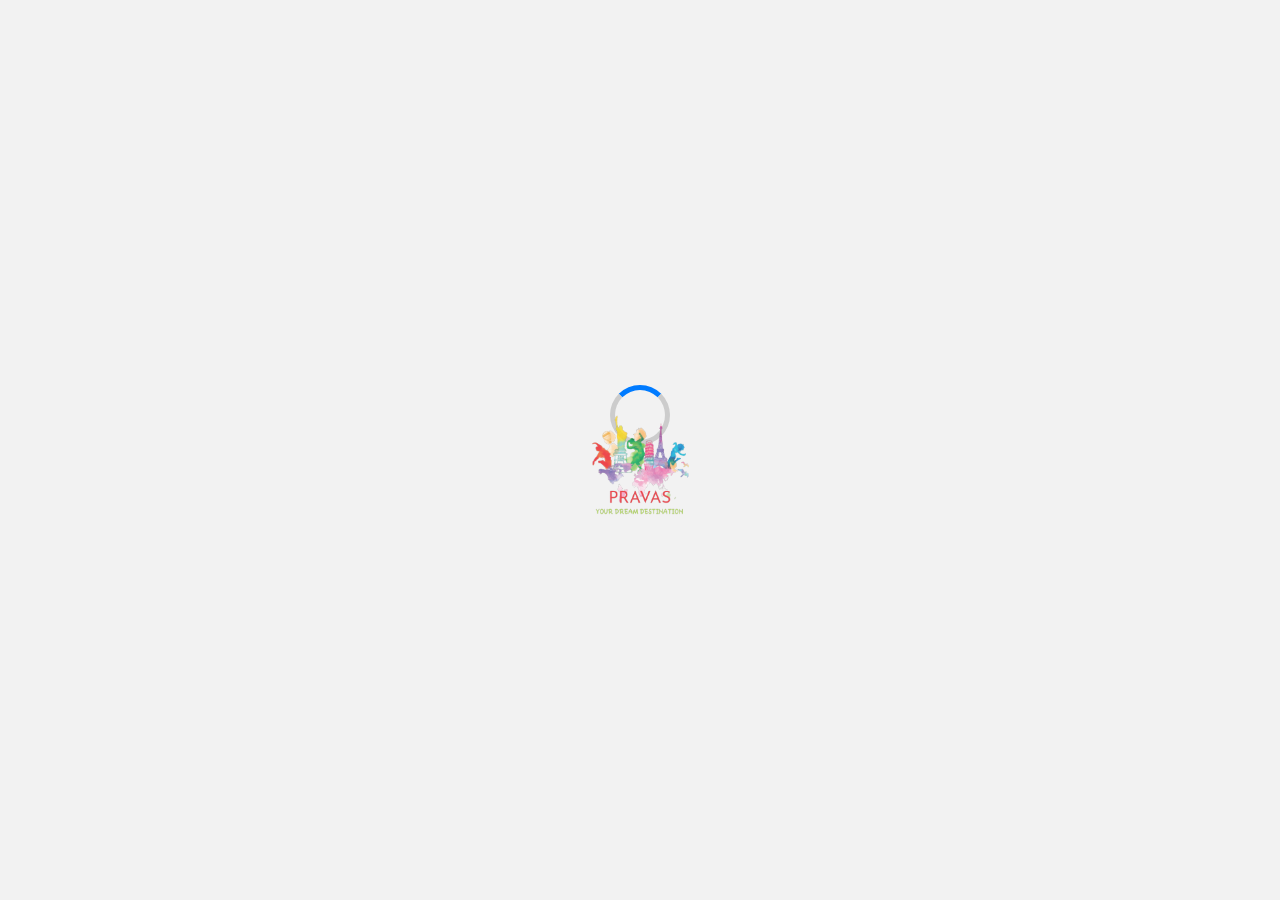
<file: template/deeeee.html>
<!-- <!DOCTYPE html>
<html>
<head>
	<title>Loading Screen</title>
	<style>
       .loader-container {
  position: fixed;
  top: 0;
  left: 0;
  width: 100%;
  height: 100%;
  display: flex;
  justify-content: center;
  align-items: center;
  background-color: #fff;
  z-index: 9999;
}

.loader-logo {
  position: absolute;
  top: calc(50% - 50px);
  left: calc(50% - 50px);
  width: 100px;
  height: 100px;
  opacity: 0.8;
}

.loader-logo img {
  max-width: 100%;
  max-height: 100%;
}

.loader-circle {
  position: relative;
  width: 150px;
  height: 150px;
  border-radius: 50%;
  border-top: 6px solid #3B82F6;
  border-right: 6px solid transparent;
  border-bottom: 6px solid #3B82F6;
  border-left: 6px solid transparent;
  animation: spin 1s linear infinite;
}

@keyframes spin {
  0% {
    transform: rotate(0deg);
  }
  100% {
    transform: rotate(360deg);
  }
}

    </style>
</head>
<body>
	<div class="loader-container">
        <div class="loader-logo">
          <img src="logo.png" alt="Your Logo" />
        </div>
        <div class="loader-circle"></div>
      </div>
      
      
      
</body>
</html> -->

<!-- 
<!DOCTYPE html>
<html lang="en">
<head>
  <meta charset="UTF-8">
  <title>Loading Page</title>
  <style>
    body {
  margin: 0;
  padding: 0;
}

#loading {
  position: fixed;
  top: 0;
  left: 0;
  width: 100%;
  height: 100%;
  z-index: 9999;
  background-color: #fff;
  display: flex;
  justify-content: center;
  align-items: center;
}

#loading-logo {
  position: absolute;
  top: calc(50% - 50px);
  left: calc(50% - 50px);
  width: 100px;
  height: 100px;
  display: flex;
  justify-content: center;
  align-items: center;
  opacity: 0.8;
}

#loading-logo img {
  width: 80%;
  height: 80%;
}

#loading-circle {
  border: 10px solid #f3f3f3;
  border-top: 10px solid #3498db;
  border-radius: 50%;
  width: 80px;
  height: 80px;
  animation: spin 2s linear infinite;
}

@keyframes spin {
  0% { transform: rotate(0deg); }
  100% { transform: rotate(360deg); }
}

#content {
  display: none;
}

#loading.active + #content {
  display: block;
}

#loading.active {
  opacity: 1;
  transition: opacity 0.5s ease-in-out;
  z-index: 9998;
}

#loading.active #loading-logo {
  animation: pulse 2s infinite ease-in-out;
}

@keyframes pulse {
  0% { transform: scale(0.8); }
  50% { transform: scale(1); }
  100% { transform: scale(0.8); }
}

@media only screen and (max-width: 768px) {
  #loading-logo {
    top: calc(50% - 30px);
    left: calc(50% - 30px);
    width: 60px;
    height: 60px;
  }
  
  #loading-circle {
    border-width: 8px;
    width: 60px;
    height: 60px;
  }
  
  #loading-circle:after {
    margin-top: -8px;
    margin-left: -8px;
  }
}

  </style>
  <script>
    window.onload = function() {
      document.getElementById("loading").style.display = "none";
    }
  </script>
</head>
<body>
  <div id="loading">
    <div id="loading-logo">
      <img src="logo.png" alt="Logo">
    </div>
    <div id="loading-circle"></div>
  </div>
  <div id="content">
  -->


<!DOCTYPE html>
<html lang="en">
<head>
    <meta charset="UTF-8">
    <meta http-equiv="X-UA-Compatible" content="IE=edge">
    <meta name="viewport" content="width=device-width, initial-scale=1.0">
    <title>Document</title>
    <style>
        .loader-container {
  display: flex;
  flex-direction: column;
  justify-content: center;
  align-items: center;
  position: fixed;
  top: 0;
  left: 0;
  width: 100%;
  height: 100%;
  background-color: #f2f2f2;
  z-index: 9999;
}

.loader {
  width: 50px;
  height: 50px;
  border-radius: 50%;
  border: 5px solid #ccc;
  border-top-color: #007bff;
  animation: loader 1s linear infinite;
  animation-delay: 2s; /* Minimum display time */
}

.logo {
  width: 100px;
  opacity: 0.8; /* Logo opacity */
  margin-top: -30px;
}

@keyframes loader {
  to { transform: rotate(360deg); }
}

    </style>
</head>
<body>
    <div class="loader-container">
      <div class="loader"></div>
      <img src="logo.png" alt="Logo" class="logo">
    </div>
  
    <!-- Your page content here -->
  
    <script>
      // Hide the loader after 2 seconds
      setTimeout(function() {
        document.querySelector('.loader-container').style.display = 'none';
      }, 2000);
    </script>
  </body>
</html>
</file>
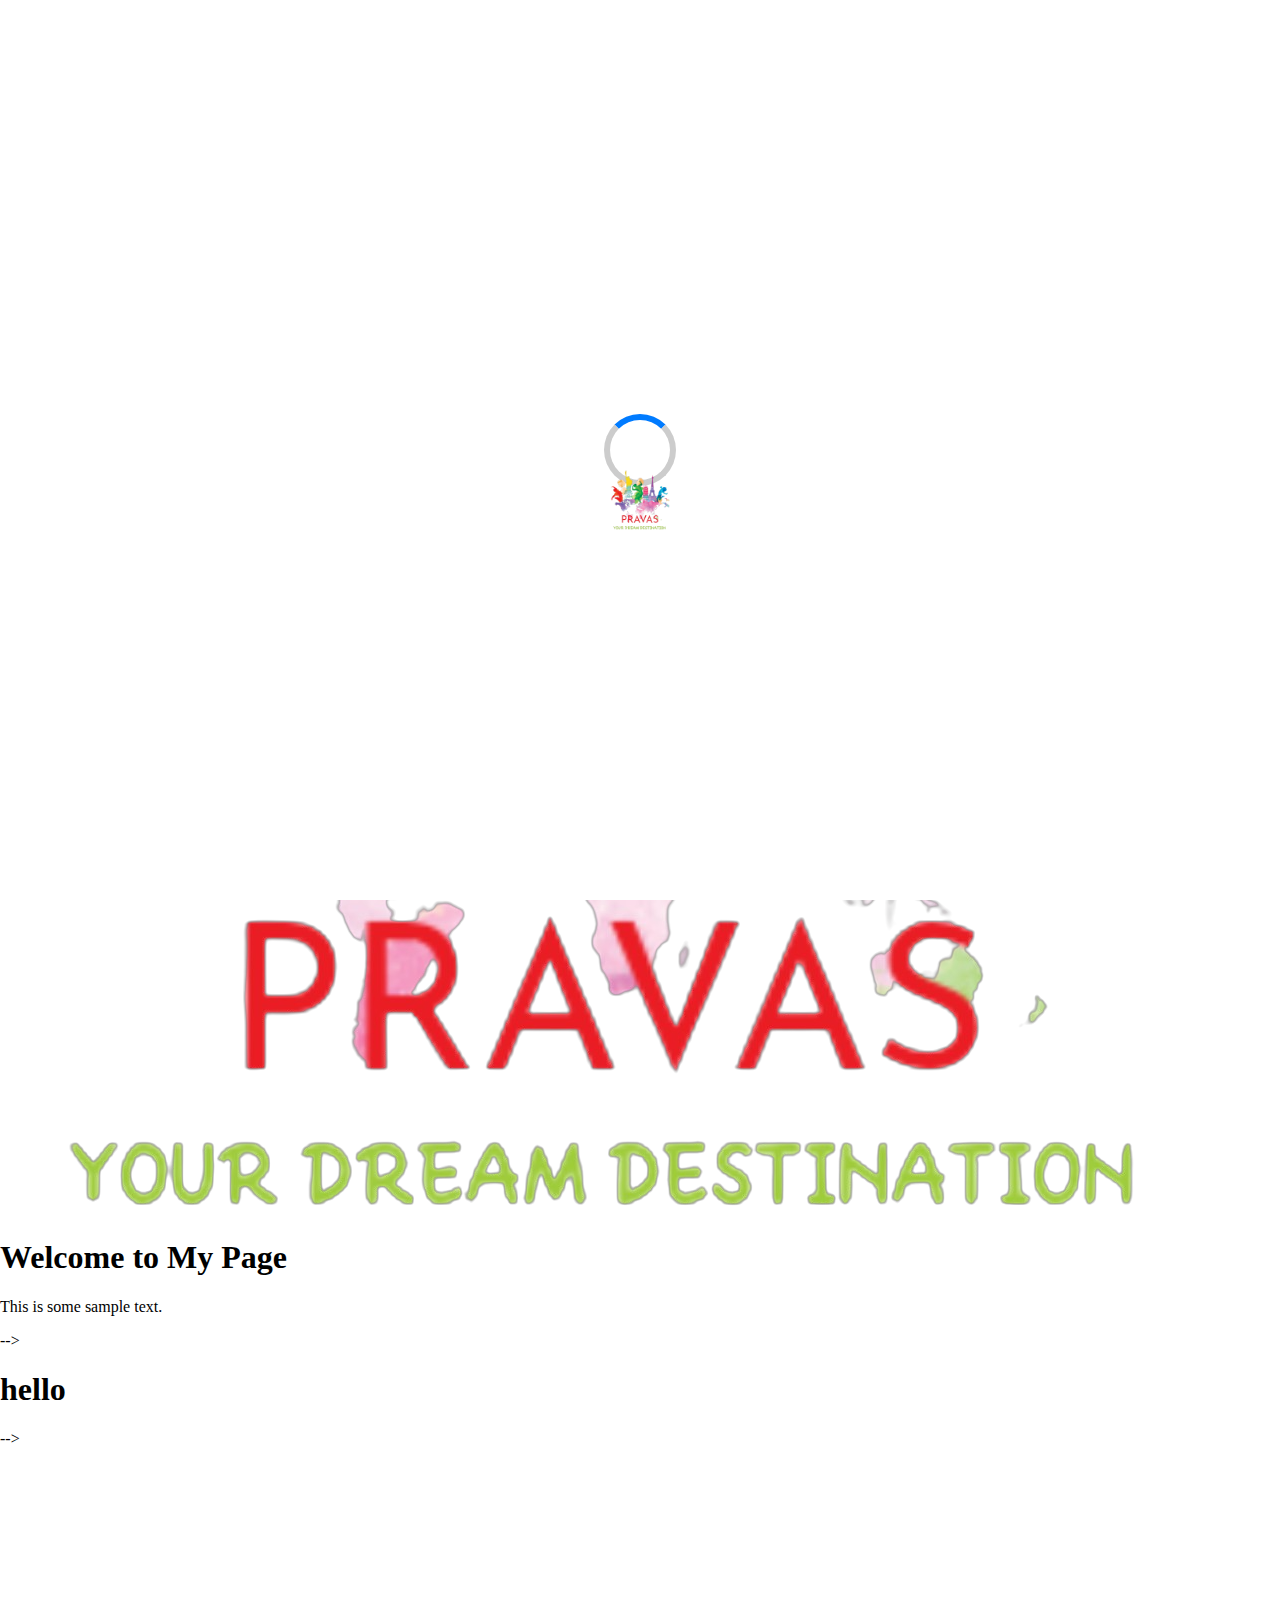
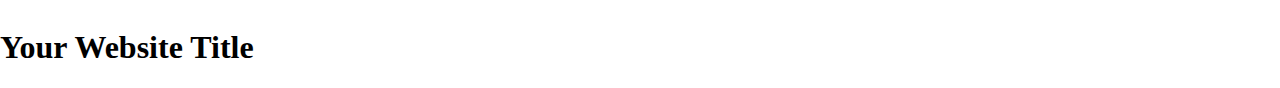
<file: template/dem.html>
<!-- <!-- <!DOCTYPE html>
<html>

<head>
  <title>My Page</title>
  <style>
   #loader {
  display: flex;
  justify-content: center;
  align-items: center;
  flex-direction: column;
  height: 100vh;
  width: 100%;
  background-color: #f8f8f8;
}

#loading {
  width: 50px;
  height: 50px;
  border-radius: 50%;
  border-top: 4px solid #3498db;
  border-right: 4px solid transparent;
  animation: spin 1s ease-in-out infinite;
}

@keyframes spin {
  from {
    transform: rotate(0deg);
  }
  to {
    transform: rotate(360deg);
  }
}

#loader img {
  max-width: 200px;
  margin-bottom: 20px;
}

   
  </style>
</head>

<body>
  <!-- loading animation container -->
  <div id="loader">
  <img src="logo.png" alt="logo">
  <div class="loading"></div>
</div>


  <!-- your page content goes here -->
  <h1>Welcome to My Page</h1>
  <p>This is some sample text.</p>

  <!-- your scripts go here -->
  <script>
    // remove the loading animation container after the page has loaded
    window.onload = function () {
      var loadingContainer = document.getElementById("loader");
      loadingContainer.style.display = "none";
    };
  </script>
</body>

</html> -->

<!DOCTYPE html>
<html>
<head>
	<title>Page Loading Animation</title>
	<style type="text/css">
		/* Center the loading animation */
		.loading {
			position: fixed;
			top: 0;
			left: 0;
			right: 0;
			bottom: 0;
			background-color: #fff;
			z-index: 9999;
			display: flex;
			justify-content: center;
			align-items: center;
		}
		/* Style the loading animation */
		.loading::after {
			content: "";
			display: block;
			width: 60px;
			height: 60px;
			border-radius: 50%;
			border: 6px solid #ccc;
			border-top-color: #007bff;
			animation: spin 1s ease-in-out infinite;
		}
		/* Style the logo */
		.logo {
			position: absolute;
			top: calc(50% - 30px);
			left: calc(50% - 30px);
		}
		/* Define the animation */
		@keyframes spin {
			from {
				transform: rotate(0deg);
			}
			to {
				transform: rotate(360deg);
			}
		}
	</style>
</head>
<body>
	<div class="loading">
		<div class="logo">
			<img src="logo.png" alt="Logo" width="60" height="60">
		</div>
	</div>
  <h1>hello</h1>
  <script>
    // remove the loading animation container after the page has loaded
    window.onload = function () {
      var loadingContainer = document.getElementsByClassName("loader");
      loadingContainer.style.display = "none";
    };
  </script>
	<!-- Your page content goes here -->
</body>
</html> -->

<!DOCTYPE html>
<html>
<head>
	<title>Loading Page</title>

  <style>
    body {
	margin: 0;
	padding: 0;
}

.loader {
	border: 5px solid #f3f3f3;
	border-top: 5px solid #3498db;
	border-radius: 50%;
	width: 50px;
	height: 50px;
	animation: spin 2s linear infinite;
	margin: auto;
	margin-top: 100px;
}

.logo {
	text-align: center;
	font-size: 24px;
	margin-top: 50px;
}

@keyframes spin {
	0% { transform: rotate(0deg); }
	100% { transform: rotate(360deg); }
}

.loader {
	transition-delay: 2s;
	opacity: 0;
}

.loaded {
	opacity: 1;
}

  </style>
</head>
<body>
	<div class="loader"></div>
	<div class="logo">Your Logo Here</div>
	<h1>Your Website Title</h1>
  <script>
    window.onload = function() {
      setTimeout(function() {
        document.querySelector('.loader').classList.add('loaded');
      }, 2000);
    };
  </script>
  
</body>
</html>
</file>
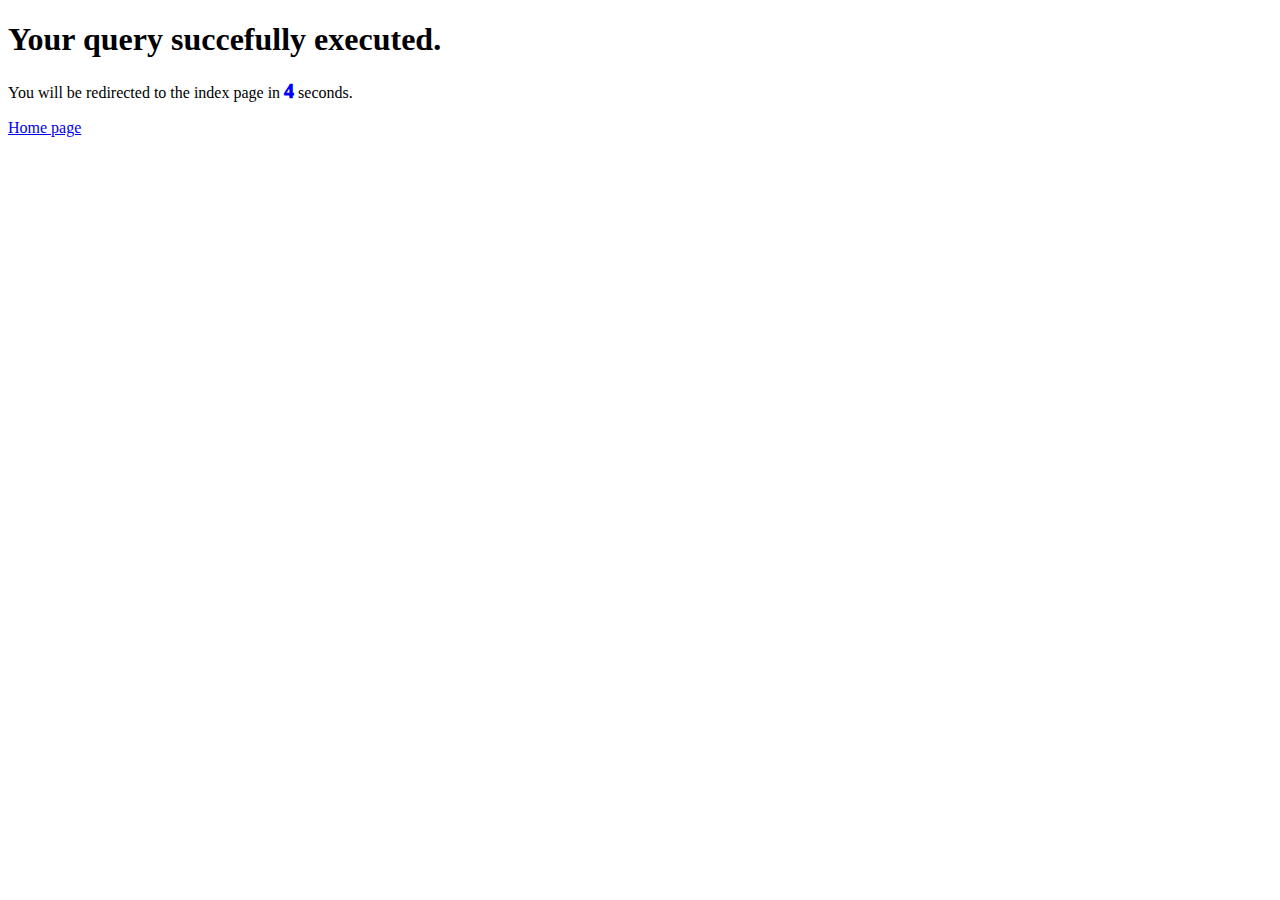
<file: template/kk.html>
<!DOCTYPE html>
<html>

<head>
  <title>Query submitted</title>
  <script>
    setTimeout(function(){
        window.location.href = "/";
    }, 4000);
</script>
  <style>
    #timer{
      font-size: 20px;
      font-weight: 1000;
      color: blue;
    }
  </style>
</head>

<body>
  <h1>Your query succefully executed.</h1>
  <p>You will be redirected to the index page in <span id="timer">4</span> seconds.</p>
  <a href="/">Home page</a>


  <script>
    // Get the timer element from the HTML page
    var timerElement = document.getElementById('timer');

    // Set the initial value of the timer to 5
    var timerValue = 4;

    // Use the setInterval() function to update the timer every second
    var timerInterval = setInterval(function() {
      timerValue--;
      timerElement.textContent = timerValue;

      // If the timer reaches 0, clear the interval
      if (timerValue === 0) {
        clearInterval(timerInterval);
      }
    }, 1000);
  </script>
</body>

</html>
</file>
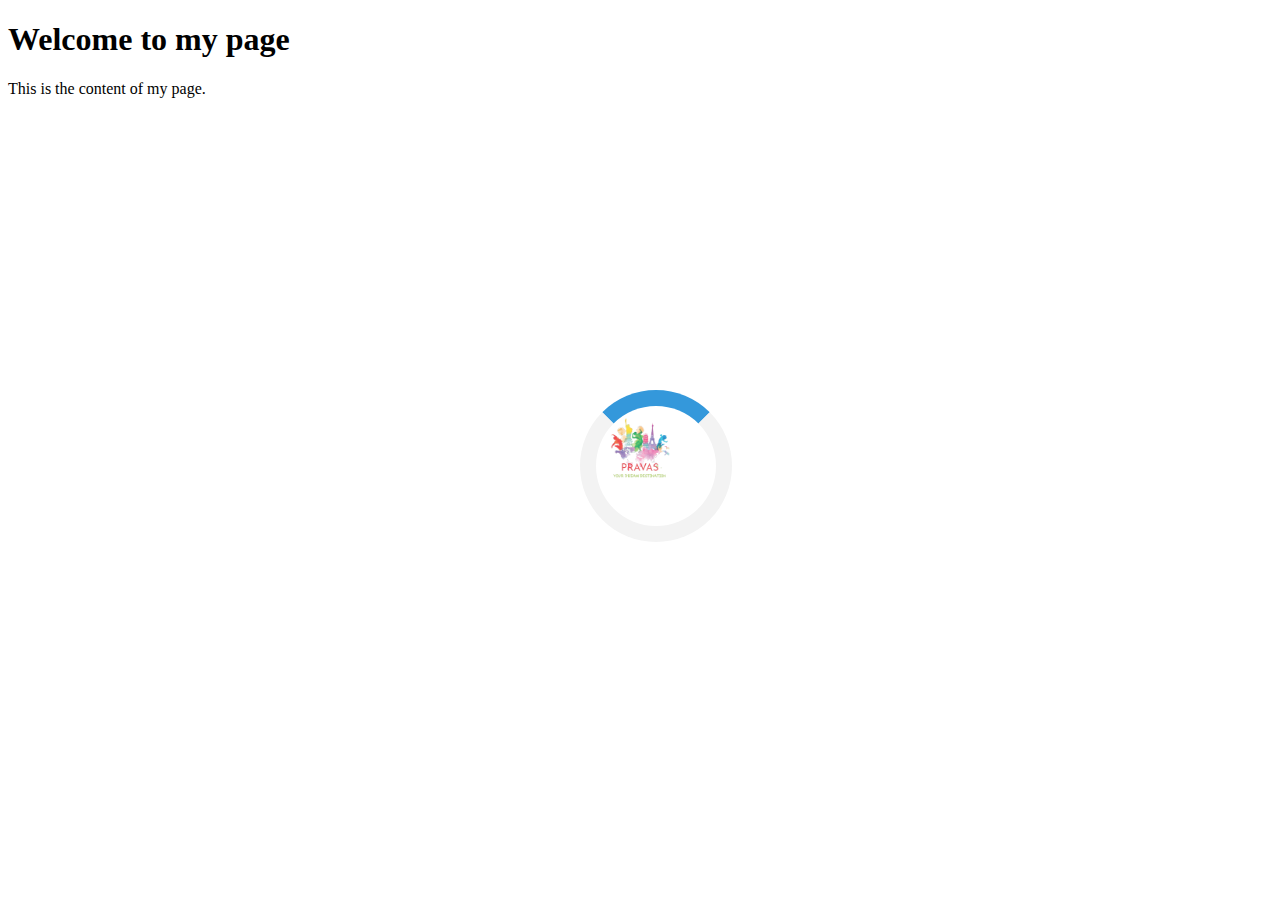
<file: template/sdf.html>
<!DOCTYPE html>
<html>
<head>
	<title>Page Title</title>
	<style>
        #loader-wrapper {
    position: fixed;
    z-index: 9999;
    width: 100%;
    height: 100%;
    top: 0;
    left: 0;
    background-color: transparent;
}

#loader {
    border: 16px solid #f3f3f3;
    border-top: 16px solid #3498db;
    border-radius: 50%;
    width: 120px;
    height: 120px;
    animation: spin 2s linear infinite;
    position: absolute;
    top: 50%;
    left: 50%;
    margin: -60px 0 0 -60px;
    z-index: 10000;
}

.logo {
	position: absolute;
	top: 50%;
	left: 50%;
	transform: translate(-50%, -50%);
	z-index: 10001;
}

.logo img {
	width: 60px;
	height: 60px;
	opacity: 0.8;
}

@keyframes spin {
    0% { transform: rotate(0deg); }
    100% { transform: rotate(360deg); }
}

    </style>
</head>
<body>
	<div id="loader-wrapper">
		<div id="loader"></div>
		<div class="logo">
			<img src="logo.png" alt="logo">
		</div>
	</div>

	<div class="content">
		<h1>Welcome to my page</h1>
		<p>This is the content of my page.</p>
	</div>

	<script >setTimeout(function() {
        document.querySelector('.loader-container').style.display = 'none';
      }, 2000);</script>
</body>
</html>
</file>
